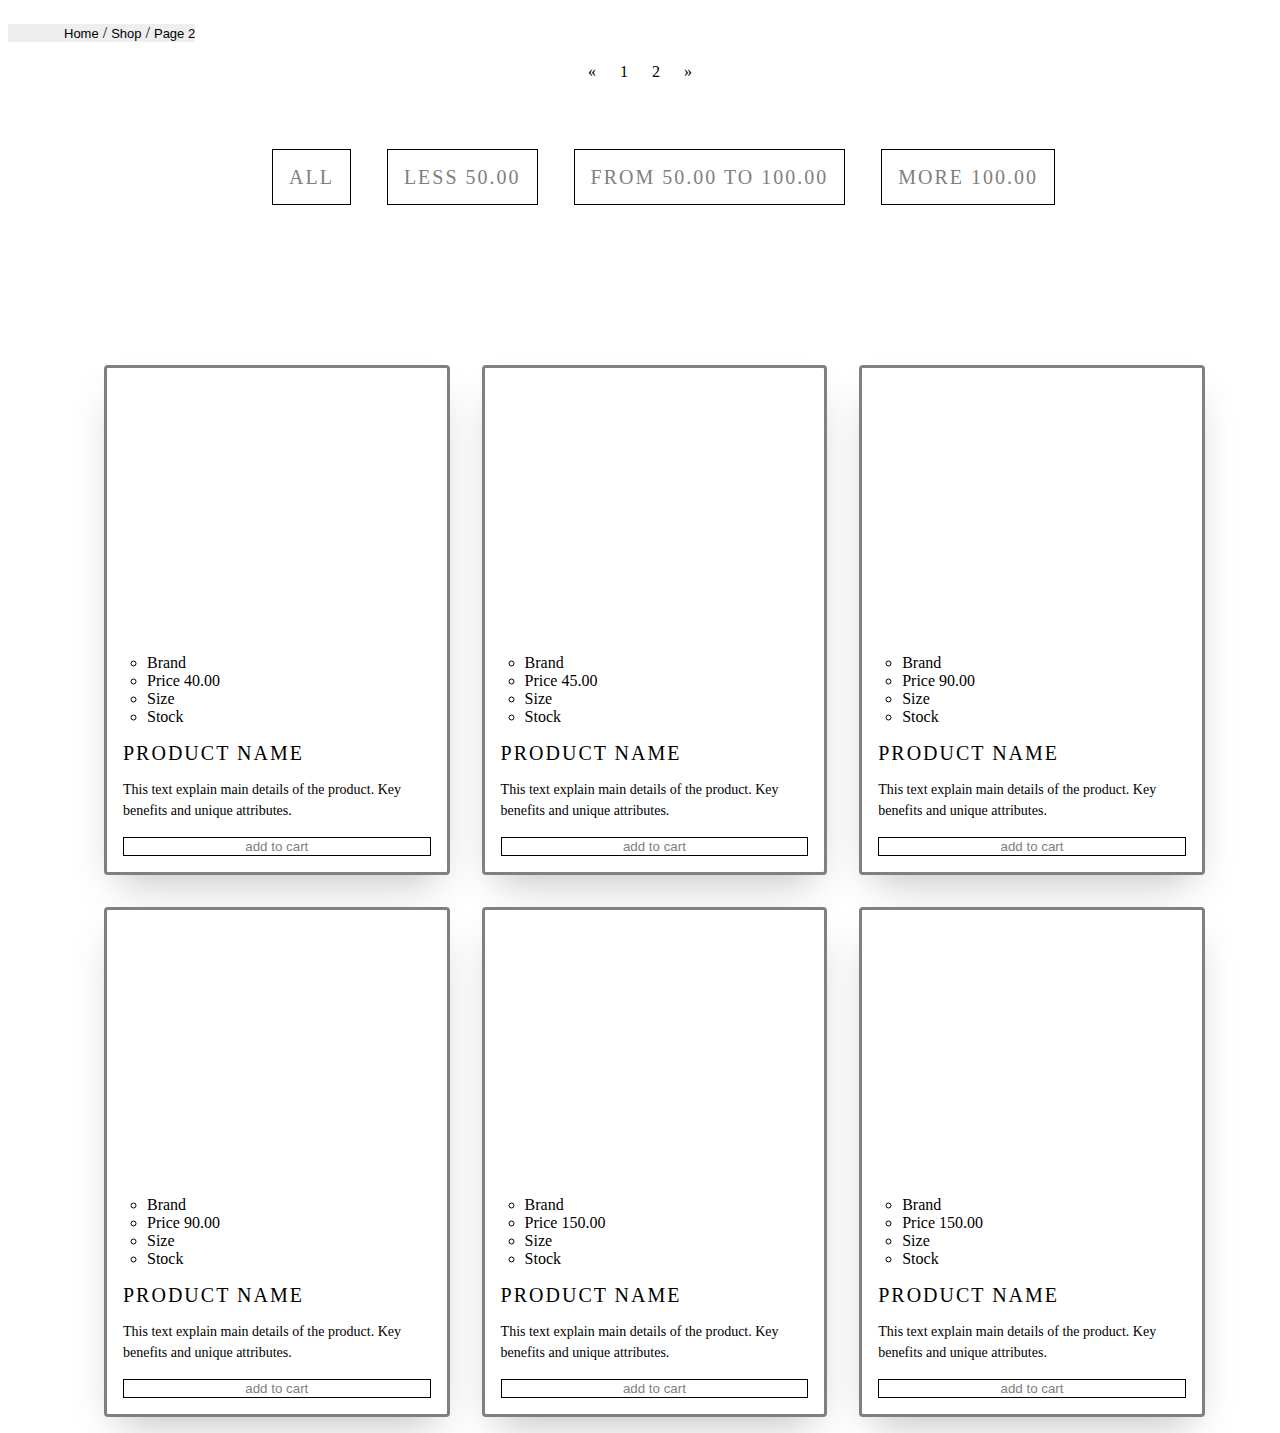
<file: Main2.html>
<!DOCTYPE html>
<html lang="en">
<head>
    <meta charset="UTF-8">
    <meta name="viewport">
    <link href="Main2.css" rel="stylesheet">
    
    <title>Shop page 2</title>
</head>
<body>

  <div class="pagin">
    <ol>
        <li><a href="index.html">Home</a></li> 
        <li><a href="#">Shop</a></li>
        <li><a href="#">Page 2</a></li>
    </ol>
  </div>

  <div id="pageNavigation">
    <ol id="pagination">
      <li><a href="#">«</a></li>
      <li><a href="Main.html">1</a></li>
      <li><a href="#">2</a></li>
      <li><a href="#">»</a></li>
    </ol> 
</div>

  <div id="priceFilter">
      <ul>
        <li data-f="all" class="btn">All</li>
        <li data-f="l50" class="btn">Less 50.00</li>
        <li data-f="f50t100" class="btn">From 50.00 to 100.00</li>
        <li data-f="m100" class="btn">More 100.00</li>
      </ul>
  </div>
    <ul class="wrapper">
        <li class="cards__item l50">
            <div class="card">
              <div class="topContainer">
                <div class="card__image"></div>
                <ul id="detailBlock">
                  <li>Brand</li>
                  <li>
                    Price
                    <span>40.00</span>
                  </li>
                  <li>Size</li>
                  <li>Stock</li>
                </ul>
              </div>
              <div class="card__content">
                <div class="card__title">Product name</div>
                <p class="card__text">This text explain main details of the product. Key benefits and unique attributes.</p>
                <button class="btn">Add to cart</button>
              </div>
            </div>
          </li>
          <li class="cards__item l50">
            <div class="card">
              <div class="topContainer">
                <div class="card__image"></div>
                <ul id="detailBlock">
                  <li>Brand</li>
                  <li>
                    Price
                    <span>45.00</span>
                  </li>
                  <li>Size</li>
                  <li>Stock</li>
                </ul>
              </div>
              <div class="card__content">
                <div class="card__title">Product name</div>
                <p class="card__text">This text explain main details of the product. Key benefits and unique attributes.</p>
                <button class="btn">Add to cart</button>
              </div>
            </div>
          </li>
          <li class="cards__item f50t100">
            <div class="card">
              <div class="topContainer">
                <div class="card__image"></div>
                <ul id="detailBlock">
                  <li>Brand</li>
                  <li>
                    Price
                    <span>90.00</span>
                  </li>
                  <li>Size</li>
                  <li>Stock</li>
                </ul>
              </div>
              <div class="card__content">
                <div class="card__title">Product name</div>
                <p class="card__text">This text explain main details of the product. Key benefits and unique attributes.</p>
                <button class="btn">Add to cart</button>
              </div>
            </div>
          </li>
          <li class="cards__item f50t100">
            <div class="card">
              <div class="topContainer">
                <div class="card__image"></div>
                <ul id="detailBlock">
                  <li>Brand</li>
                  <li>
                    Price
                    <span>90.00</span>
                  </li>
                  <li>Size</li>
                  <li>Stock</li>
                </ul>
              </div>
              <div class="card__content">
                <div class="card__title">Product name</div>
                <p class="card__text">This text explain main details of the product. Key benefits and unique attributes.</p>
                <button class="btn">Add to cart</button>
              </div>
            </div>
          </li>
          <li class="cards__item m100">
            <div class="card">
              <div class="topContainer">
                <div class="card__image"></div>
                <ul id="detailBlock">
                  <li>Brand</li>
                  <li>
                    Price
                    <span>150.00</span>
                  </li>
                  <li>Size</li>
                  <li>Stock</li>
                </ul>
              </div>
              <div class="card__content">
                <div class="card__title">Product name</div>
                <p class="card__text">This text explain main details of the product. Key benefits and unique attributes.</p>
                <button class="btn">Add to cart</button>
              </div>
            </div>
          </li>
          <li class="cards__item m100">
            <div class="card">
              <div class="topContainer">
                <div class="card__image"></div>
                <ul id="detailBlock">
                  <li>Brand</li>
                  <li>
                    Price
                    <span>150.00</span>
                  </li>
                  <li>Size</li>
                  <li>Stock</li>
                </ul>
              </div>
              <div class="card__content">
                <div class="card__title">Product name</div>
                <p class="card__text">This text explain main details of the product. Key benefits and unique attributes.</p>
                <button class="btn">Add to cart</button>
              </div>
            </div>
          </li>
    </ul>
    <script src="Main2.js"></script>

</body>
</html>
</file>
<file: Main2.css>
#priceFilter {
  padding-left: 10vw;
  max-width: 80vw;
  display: block;
  margin: 5rem;
  list-style-type: none;
}
ul>.btn {
  list-style-type: none;
  display: inline;
  padding: 1rem 1rem 1rem 1rem;
  font-size: 1.25rem;
  font-weight: 300;
  letter-spacing: 2px;
  text-transform: uppercase;
}
.btn:hover {
  background-color: blue;
  color: blanchedalmond;
}
.wrapper {
  width: 90vw;
  height: 100vh;
  display: flex;
  flex-wrap: wrap;
  flex-direction: row;
  list-style: none;
  margin: 0;
  padding: 5rem;
}
.cards__item {
  display: flex;
  padding: 1rem 1rem 1rem 1rem;
  max-width: 30%;
  max-height: 65vh;
  min-width: 20rem;
}
.card {
  background-color: white;
  border: solid grey;
  border-radius: 0.25rem;
  box-shadow: 0 20px 40px -14px rgba(0,0,0,0.25);
  display: flex;
  flex-direction: column;
  overflow: hidden;
}
.card__content {
  display: flex;
  flex-direction: column;
}
.topContaniner{
  display: flex;
  flex-direction: row;
}
#detailBlock {
  display: flex;
  flex-direction: column;
  padding-right: 1rem;
}
.card__image {
    width: 30vw;
    height: 30vh;
    background-image: url(https://drive.google.com/uc?export=view&id=1IWgwyMoSBPwVaY2pPw2VApFkriYblbYg);
    background-repeat: no-repeat;
    display: flex;
    margin-top: 1em;
    margin-left: 1em;
    min-width: 18rem;
}

.card__title {
  font-size: 1.25rem;
  font-weight: 300;
  letter-spacing: 2px;
  text-transform: uppercase;
  margin-top: 1rem;
  margin-left: 1rem;
  margin-right: 1rem;
}

.card__text {
  flex: auto;
  font-size: 0.875rem;
  line-height: 1.5;
  margin-bottom: 1rem;
  margin-left: 1rem;
  margin-right: 1rem;
}
.btn {
  background-color: white;
  border: 1px solid black;
  color: grey;
  margin-left: 1rem;
  margin-right: 1rem;
  margin-bottom: 1rem;
  text-transform: lowercase;
}
.hide {
  opacity: 1;
  animation-name: a1;
  animation-duration: 2s;
  animation-fill-mode: forwards;
}
@keyframes a1 {
  to {
    opacity: 0;
    min-width: none;
    min-height: none;
    border: none;
    margin: 0;
    padding: 0;
    margin-left: -25vw;
    margin-top: -100vh;
  }
}
.pagin ol {
  background-color: #eee;
  list-style-type: none;
  display: inline;
}
.pagin li {
  display: inline;
}
.pagin {
  min-width: fit-content;
  display: flex;
  text-indent: 1rem;
}
.pagin a {
  text-decoration: none;
  color: black;
  font-size: small;
  font-family: 'Segoe UI', Tahoma, Geneva, Verdana, sans-serif;
}
.pagin ol li+li:before {
  color: black;
  content: "/\00a0";
}
.pagin ol li a:hover {
  text-decoration: underline;
}
.page-header {
  text-align: center;
  font-size: 1.5em;
  font-weight: normal;
  border-bottom: 1px solid #ddd;
  margin: 30px 0
}
#pagination {
  margin: 0;
  padding: 0;
  text-align: center
}
#pagination li {
  display: inline
}
#pagination li a {
  display: inline-block;
  text-decoration: none;
  padding: 5px 10px;
  color: #000
}
#pagination li a:hover:not(.active) {
  background-color: #ddd;
} 
@media (max-width: 1150px) {
  #priceFilter li {
    background-color: aquamarine;
    display:block;
  }
}
@media (max-width: 880px) {
  .wrapper {
    padding: 1rem;
  }
  .wrapper ul li {
    display: block;
  }
  #priceFilter {
    padding: 0;
  }
}
</file>
